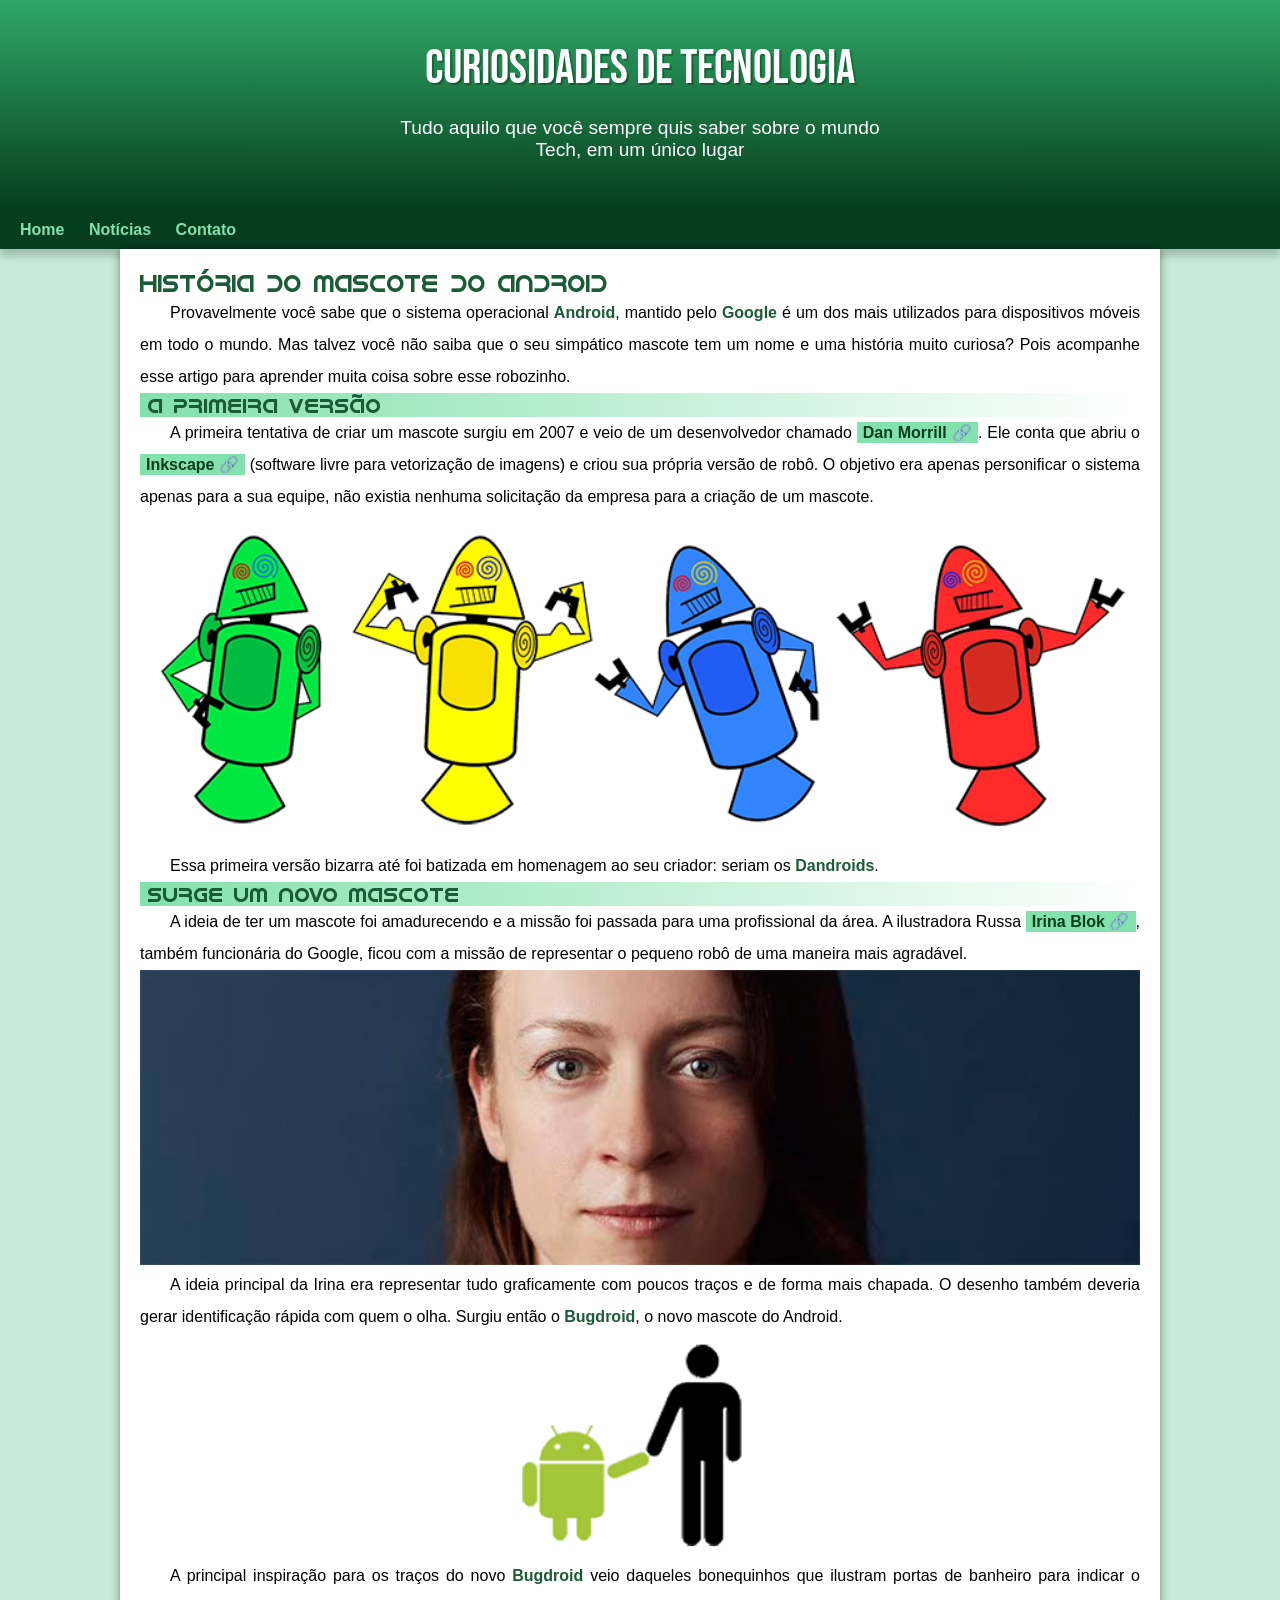
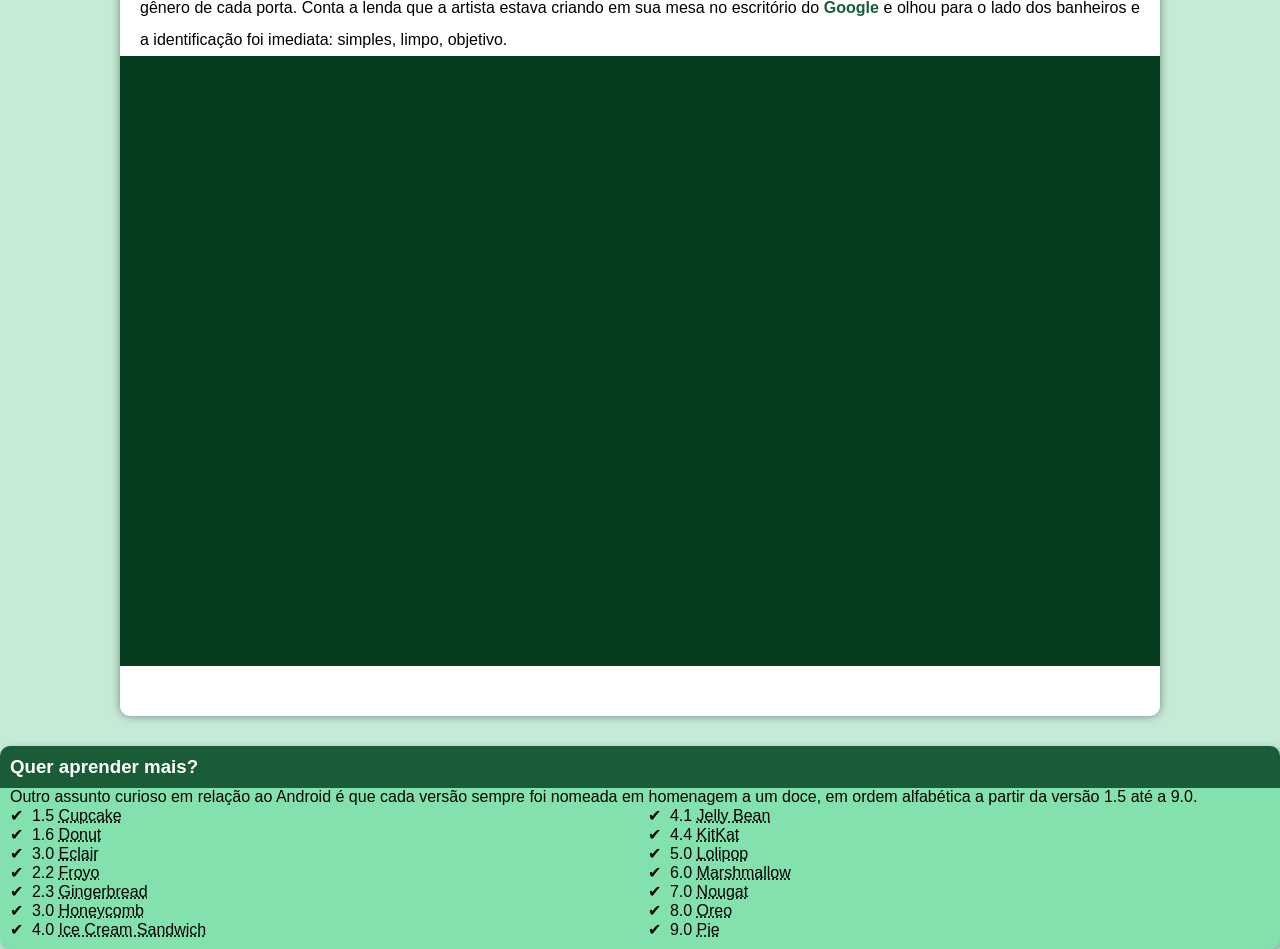
<file: index.html>
<!DOCTYPE html>
<html lang="pt-br">
<head>
    <meta charset="UTF-8">
    <meta name="viewport" content="width=device-width, initial-scale=1.0">
    <title>Como surgiu o mascote do android?</title>
    <link rel="shortcut icon" href="imagens/favicon.ico" type="image/x-icon">
    <link rel="stylesheet" href="estilo/style.css">
</head>
<body>
    <header>
        <h1>Curiosidades de Tecnologia</h1>
        <p>Tudo aquilo que você sempre quis saber sobre o mundo Tech, em um único lugar</p>
    </header>

    <nav>
        <a href="#">Home</a>
        <a href="#">Notícias</a>
        <a href="#">Contato</a>
    </nav>

    <main>
        <article>
            <h1>História do Mascote do Android</h1>
            <p>Provavelmente você sabe que o sistema operacional <strong>Android</strong>, mantido pelo <strong>Google</strong> é um dos mais utilizados para dispositivos móveis em todo o mundo. Mas talvez você não saiba que o seu simpático mascote tem um nome e uma história muito curiosa? Pois acompanhe esse artigo para aprender muita coisa sobre esse robozinho.</p>

            <h2>A primeira versão</h2>

            <p>A primeira tentativa de criar um mascote surgiu em 2007 e veio de um desenvolvedor chamado <a href="https://androidcommunity.com/dan-morrill-shows-us-the-android-mascot-that-almost-was-20130103/" target="_blank" class="externo">Dan Morrill</a>. Ele conta que abriu o <a href="https://inkscape.org/pt-br/" target="_blank" class="externo">Inkscape</a> (software livre para vetorização de imagens) e criou sua própria versão de robô. O objetivo era apenas personificar o sistema apenas para a sua equipe, não existia nenhuma solicitação da empresa para a criação de um mascote.</p>

            <picture>
                <source media="(min-width:670px)" srcset="imagens/dan-droids.png">
                <img src="imagens/dan-droids-pq.png" alt="Primeiro mascote do android">
            </picture>

            <p>Essa primeira versão bizarra até foi batizada em homenagem ao seu criador: seriam os <strong>Dandroids</strong>.</p>

            <h2>Surge um novo mascote</h2>

            <p>A ideia de ter um mascote foi amadurecendo e a missão foi passada para uma profissional da área. A ilustradora Russa <a href="https://www.irinablok.com/android" target="_blank" class="externo">Irina Blok</a>, também funcionária do Google, ficou com a missão de representar o pequeno robô de uma maneira mais agradável.</p>

            <picture>
                <source media="(max-width:670px)" srcset="imagens/irina-blok-pq.jpg">
                <img src="imagens/irina-blok.jpg" alt="Irina Blok, criadora do android">
            </picture>

            <p>A ideia principal da Irina era representar tudo graficamente com poucos traços e de forma mais chapada. O desenho também deveria gerar identificação rápida com quem o olha. Surgiu então o <strong>Bugdroid</strong>, o novo mascote do Android.</p>

            <img src="imagens/bugdroid.png" alt="Bugdroid" class="pequena">

            <p>A principal inspiração para os traços do novo <strong>Bugdroid</strong> veio daqueles bonequinhos que ilustram portas de banheiro para indicar o gênero de cada porta. Conta a lenda que a artista estava criando em sua mesa no escritório do <strong>Google</strong> e olhou para o lado dos banheiros e a identificação foi imediata: simples, limpo, objetivo.</p>

            <div class="video">
                <iframe width="560" height="315" src="https://www.youtube.com/embed/l2UDgpLz20M?si=Lu0uzNQ2mgK3a5pc" title="YouTube video player" frameborder="0" allow="accelerometer; autoplay; clipboard-write; encrypted-media; gyroscope; picture-in-picture; web-share" allowfullscreen></iframe>
            </div>
        </article>
    </main>
    <aside>
        <h3>Quer aprender mais?</h3>
        <p>Outro assunto curioso em relação ao Android é que cada versão sempre foi nomeada em homenagem a um doce, em ordem alfabética a partir da versão 1.5 até a 9.0.</p>
        <ul>
            <li>1.5
            <abbr title="Bolo de copo">Cupcake</abbr></li>
            <li>1.6
            <abbr title="Rosquinha">Donut</abbr></li>
            <li>3.0
            <abbr title="Bomba">Eclair</abbr></li>
            <li>2.2
            <abbr title="Iogurte congelado">Froyo</abbr></li>
            <li>2.3
            <abbr title="Biscoito de gengibre">Gingerbread</abbr></li>
            <li>3.0
            <abbr title="Favo de mel">Honeycomb</abbr></li>
            <li>4.0
            <abbr title="Sanduiche de sorvete">Ice Cream Sandwich</abbr></li>
            <li>4.1
            <abbr title="Jujuba">Jelly Bean</abbr></li>
            <li>4.4
            <abbr title="KitKat">KitKat</abbr></li>
            <li>5.0
            <abbr title="Pirulito">Lolipop</abbr></li>
            <li>6.0
            <abbr title="Marshmallow">Marshmallow</abbr></li>
            <li>7.0
            <abbr title="Torrone">Nougat</abbr></li>
            <li>8.0
            <abbr title="Oreo">Oreo</abbr></li>
            <li>9.0
            <abbr title="Torta">Pie</abbr></li>
        </ul>
    </aside>
</body>
</html>
</file>
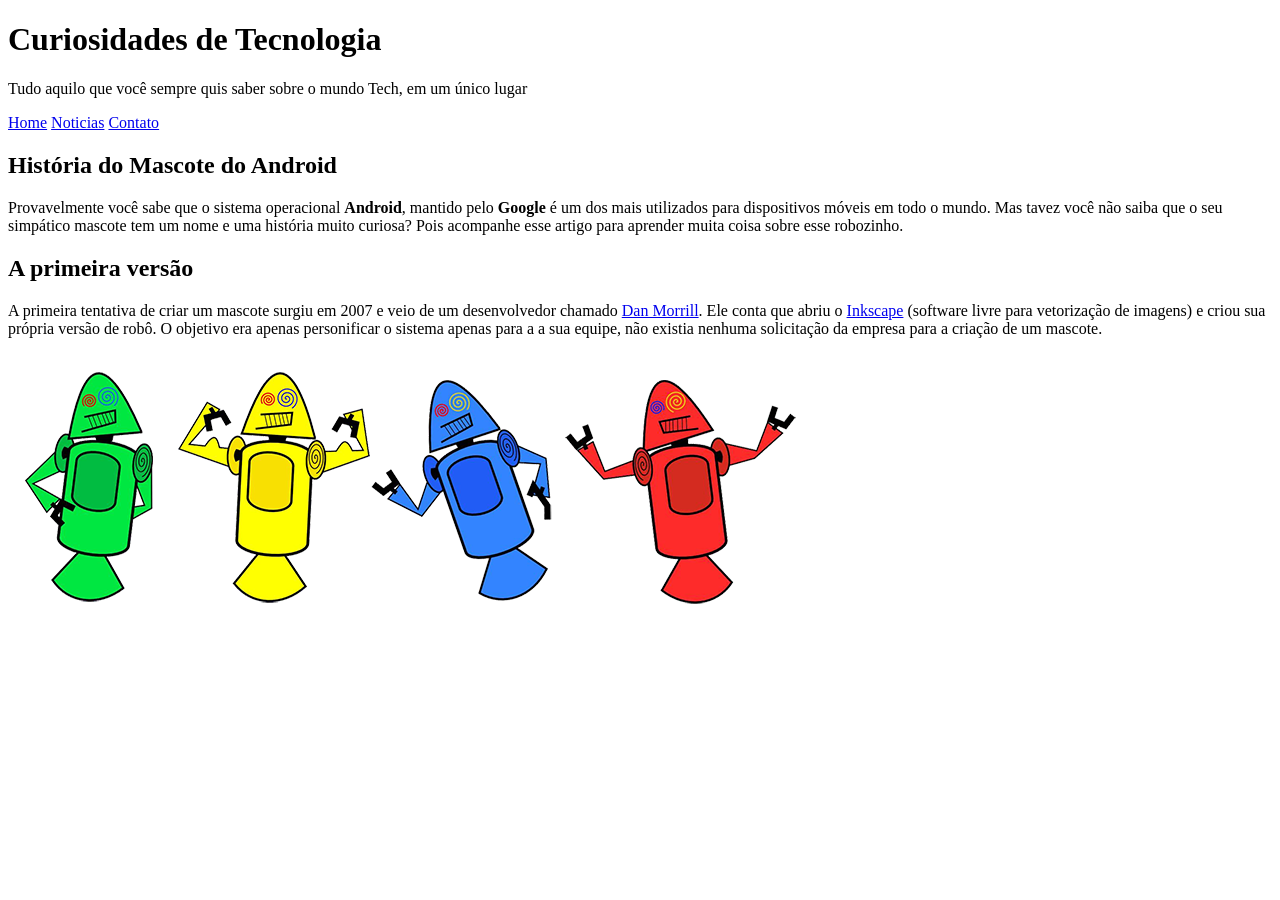
<file: Site Front-End/index1.html>
<!DOCTYPE html>
<html lang="pt-br">
<head>
    <meta charset="UTF-8">
    <meta name="viewport" content="width=device-width, initial-scale=1.0">
    <title>Como surgiu o mascote do Android</title>
    <link rel="stylesheet" href="style.css">
</head>
<body>
    <header>
        <h1>Curiosidades de Tecnologia</h1>
        <p>Tudo aquilo que você sempre quis saber sobre o mundo Tech, em um único lugar</p>
    </header>
    <nav>
        <a href="#">Home</a>
        <a href="#">Noticias</a>
        <a href="#">Contato</a>
    </nav>
    <main>
        <article>
            <h1>História do Mascote do Android</h1>
            <p>Provavelmente você sabe que o sistema operacional <strong>Android</strong>, mantido pelo <strong>Google</strong> é um dos mais utilizados para dispositivos móveis em todo o mundo. Mas tavez você não saiba que o seu simpático mascote tem um nome e uma história muito curiosa? Pois acompanhe esse artigo para aprender muita coisa sobre esse robozinho.</p>
            <h2>A primeira versão</h2>
            <p>A primeira tentativa de criar um mascote surgiu em 2007 e veio de um desenvolvedor chamado <a href="https://androidcommunity.com/dan-morrill-shows-us-the-android-mascot-that-almost-was-20130103/&quot; target="_blank" class="externo">Dan Morrill</a>. Ele conta que abriu o <a href="https://inkscape.org/pt-br/&quot; target="_blank" class="externo">Inkscape</a> (software livre para vetorização de imagens) e criou sua própria versão de robô. O objetivo era apenas personificar o sistema apenas para a a sua equipe, não existia nenhuma solicitação da empresa para a criação de um mascote.</p>
            <picture>
                <source media="(min-width:670px)" srcset="imagens/dan-droids.png">
                <img src="imagens/dan-droids-pq.png" alt="Primeiro mascote do android">
              </picture>
      </article>
</main>
</body>
</html>
</file>
<file: estilo/style.css>
@charset "UTF-8";

@import url('https://fonts.googleapis.com/css2?family=Bebas+Neue&family=Love+Ya+Like+A+Sister&display=swap&#39');

@font-face {
    font-family: 'android';
    src: url('../fontes/idroid.otf') format('opentype');
    font-weight: normal;
}

:root{
   --cor0:#c5ebd6;
   --cor1:#83e1ad;
   --cor2:#3ddc84;
   --cor3:#2fa866; /*063d1e*/
   --cor4:#1a5c37;
   --cor5:#063d1e;

   --font-padrão:Arial,Verdana, Helvetica, sans-serif;
   --font-destaque: 'Bebas Neue', sans-serif;
   --font-android: 'android','cursive';
}

*{
    margin: 0px;
    padding: 0px;
}
body{
    background-color:var(--cor0);
    font-family: var(--font-padrão);
}

a.externo::after{
    content: '\00A0\1f517';
}
header{
    background-image: linear-gradient(to bottom, var(--cor3), var(--cor5));
    min-height: 150px;
    text-align: center;
    padding-top: 40px;
}
header>h1{
    color:white;
    font-family: var(--font-destaque);
    font-size: 3em;
    font-weight: normal;
    margin-bottom: 20px;
    text-shadow: 2px 2px 0px rgb(0, 0, 0, 0.267);
}

header > p{
    font-family: var(--font-padrão);
    font-size: 1.2em;
    color: white;
    max-width: 500px;
    padding-right: 10px;
    padding-left: 10px;
    margin: auto;
    padding-bottom: 50px;
    text-shadow: 2px, 2px, 0px rgb(0, 0, 0, 0.315);
}

nav{
    background-color: var(--cor5);
    padding: 10px;
    box-shadow: 0 7px 7px rgba(0, 0, 0, 0.192);
}

nav> a{
    color: var(--cor1);
    padding: 10px;
    border-radius: 5px;
    text-decoration: none;
    font-weight: bold;
    transition-duration: 0.5s;
}

nav> a:hover{
    background-color: var(--cor3);
    color: var(--cor5);
}

main{
    min-width: 300px;
    max-width: 1000px;
    margin: auto;
    margin-bottom: 30px;
    padding: 20px;
    background-color: white;
    box-shadow: 0px 0px 10px rgba(0, 0, 0, 0.416) ;
    border-bottom-left-radius: 10px;
    border-bottom-right-radius: 10px;
}

main h1{
    color: #1a5c37;
    font-family: var(--font-android);
    font-weight: normal;
    font-size: 1.8;
}

main h2{
    font-family: var(--font-android);
    color: var(--cor4);
    font-size: 1.3em;
    font-weight: normal;
    background-image: linear-gradient(to right, var(--cor1), transparent);
    text-indent: 8px;
}

main p{
    margin: 15px, 0px;
    text-align: justify;
    text-indent: 30px;
    font-size: 1em;
    line-height: 2em;
}

main strong{
    color: var(--cor4);
    font-weight: bold;
}

main a{
    text-decoration: none;
    font-weight: bold;
    color: var(--cor5);
    background-color: var(--cor1);
    padding: 2px 6px;
}

main a:hover{
    text-decoration: underline;
    color: var(--cor4);
}
main img{
    width: 100%;
}

main img.pequena{
    max-width: 350px;
    display: block;
    margin: auto;
}

div.video{
    background-color: var(--cor5);
    margin: 0px -20px 30px -20px;
    padding: 20px;
    padding-bottom: 59%;
    position: relative;

}

div.video > iframe{
    position: absolute;
    top: 5%;
    left: 5%;
    width: 90%;
    height: 90%;
}

aside{
    background-color:var(--cor1) ;
    padding: 10px;
    border-radius: 10px;
    box-shadow: 3px 3px 8px rgba(0, 0, 0, 0.281);
}

aside >h3{
    background-color: var(--cor4);
    color: white;
    padding: 10px;
    margin: -10px -10px 0px -10px;
    border-radius: 10px 10px 0px 0px;
}
aside> ul{
    list-style-type: '\2714\00A0\00A0';
    list-style-position: inside;
    columns: 2;
}

footer{
    background-color: var(--cor5);
    color: white;
    text-align: center;
    font-size: 0.8em;
    padding: 5px;
}

footer a {
    color: white;
    font-weight: bolder;
    text-decoration: none;
}

footer a:hover{
    text-decoration: underline;
    color: var(--cor1);
}
</file>
<file: Site Front-End/style.css>
@charset "UTF-8";

@import url('https://fonts.googleapis.com/css2?family=Bebas+Neue&family=Love+Ya+Like+A+Sister&display=swap&#39;);

@font-face {
    font-family: 'android';
    src: url('../fontes/idroid.otf') format('opentype');
    font-weight: normal;
}

:root{
   --cor0:#c5ebd6;
   --cor1:#83e1ad;
   --cor2:#3ddc84;
   --cor3:#2fa866; /*063d1e*/
   --cor4:#1a5c37;
   --cor5:#063d1e;

   --font-padrão:Arial,Verdana, Helvetica, sans-serif;
   --font-destaque: 'Bebas Neue', sans-serif;
   --font-android: 'android','cursive';
}

*{
    margin: 0px;
    padding: 0px;
}
body{
    background-color:var(--cor0);
    font-family: var(--font-padrão);
}

a.externo::after{
    content: '\00A0\1f517';
}
header{
    background-image: linear-gradient(to bottom, var(--cor3), var(--cor5));
    min-height: 150px;
    text-align: center;
    padding-top: 40px;
}
header>h1{
    color:white;
    font-family: var(--font-destaque);
    font-size: 3em;
    font-weight: normal;
    margin-bottom: 20px;
    text-shadow: 2px 2px 0px rgb(0, 0, 0, 0.267);
}

header > p{
    font-family: var(--font-padrão);
    font-size: 1.2em;
    color: white;
    max-width: 500px;
    padding-right: 10px;
    padding-left: 10px;
    margin: auto;
    padding-bottom: 50px;
    text-shadow: 2px, 2px, 0px rgb(0, 0, 0, 0.315);
}

nav{
    background-color: var(--cor5);
    padding: 10px;
    box-shadow: 0 7px 7px rgba(0, 0, 0, 0.192);
}

nav> a{
    color: var(--cor1);
    padding: 10px;
    border-radius: 5px;
    text-decoration: none;
    font-weight: bold;
    transition-duration: 0.5s;
}

nav> a:hover{
    background-color: var(--cor3);
    color: var(--cor5);
}

main{
    min-width: 300px;
    max-width: 1000px;
    margin: auto;
    margin-bottom: 30px;
    padding: 20px;
    background-color: white;
    box-shadow: 0px 0px 10px rgba(0, 0, 0, 0.416) ;
    border-bottom-left-radius: 10px;
    border-bottom-right-radius: 10px;
}

main h1{
    color: #1a5c37;
    font-family: var(--font-android);
    font-weight: normal;
    font-size: 1.8;
}

main h2{
    font-family: var(--font-android);
    color: var(--cor4);
    font-size: 1.3em;
    font-weight: normal;
    background-image: linear-gradient(to right, var(--cor1), transparent);
    text-indent: 8px;
}

main p{
    margin: 15px, 0px;
    text-align: justify;
    text-indent: 30px;
    font-size: 1em;
    line-height: 2em;
}

main strong{
    color: var(--cor4);
    font-weight: bold;
}

main a{
    text-decoration: none;
    font-weight: bold;
    color: var(--cor5);
    background-color: var(--cor1);
    padding: 2px 6px;
}

main a:hover{
    text-decoration: underline;
    color: var(--cor4);
}
main img{
    width: 100%;
}

main img.pequena{
    max-width: 350px;
    display: block;
    margin: auto;
}

div.video{
    background-color: var(--cor5);
    margin: 0px -20px 30px -20px;
    padding: 20px;
    padding-bottom: 59%;
    position: relative;

}

div.video > iframe{
    position: absolute;
    top: 5%;
    left: 5%;
    width: 90%;
    height: 90%;
}

aside{
    background-color:var(--cor1) ;
    padding: 10px;
    border-radius: 10px;
    box-shadow: 3px 3px 8px rgba(0, 0, 0, 0.281);
}

aside >h3{
    background-color: var(--cor4);
    color: white;
    padding: 10px;
    margin: -10px -10px 0px -10px;
    border-radius: 10px 10px 0px 0px;
}
aside> ul{
    list-style-type: '\2714\00A0\00A0';
    list-style-position: inside;
    columns: 2;
}

footer{
    background-color: var(--cor5);
    color: white;
    text-align: center;
    font-size: 0.8em;
    padding: 5px;
}

footer a {
    color: white;
    font-weight: bolder;
    text-decoration: none;
}

footer a:hover{
    text-decoration: underline;
    color: var(--cor1);
}
</file>
